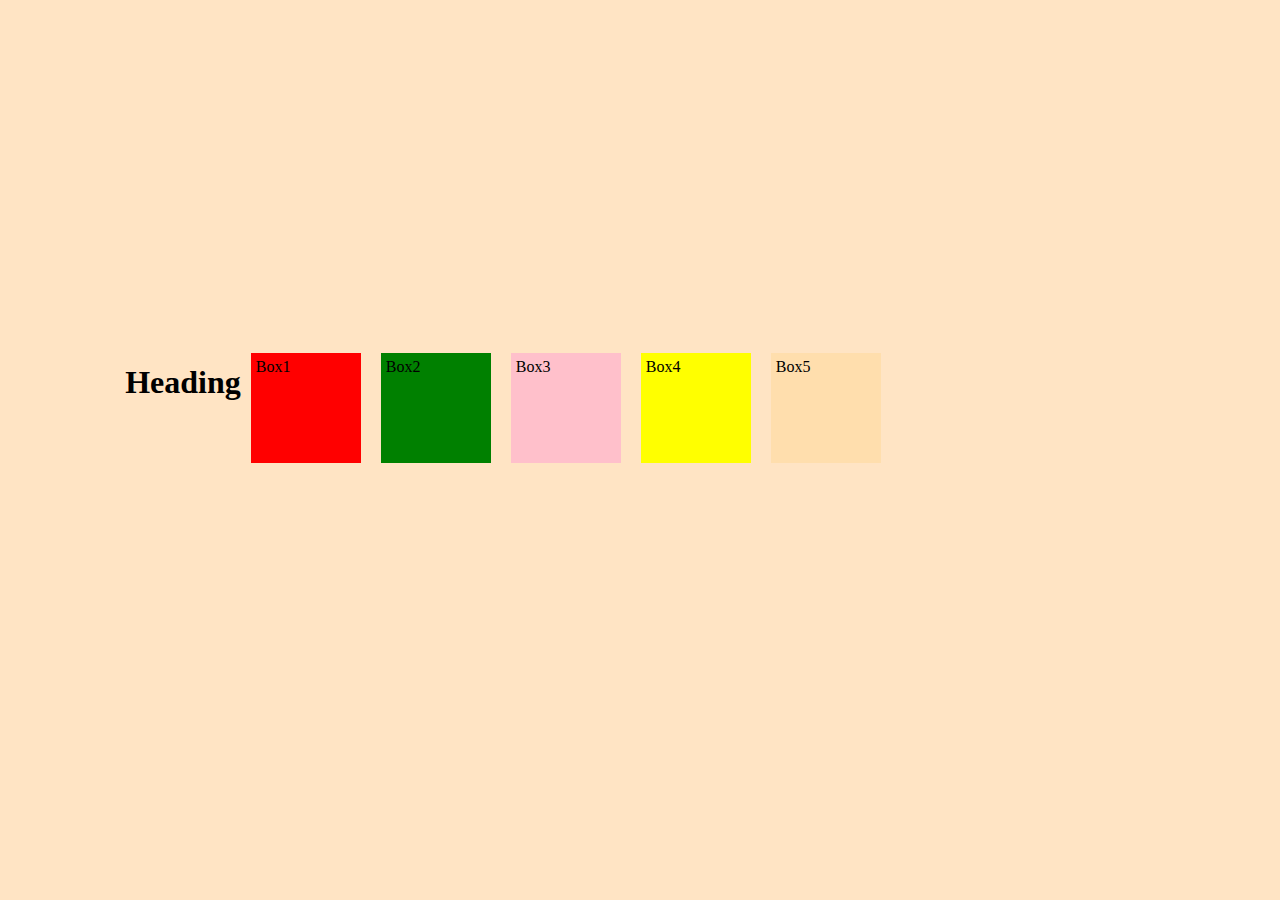
<file: css/index.html>
<!DOCTYPE html>
<html lang="en">
<head>
    <meta charset="UTF-8">
    <meta name="viewport" content="width=device-width, initial-scale=1.0">
    <link rel="stylesheet" href="style.css">
    <title>Document</title>
</head>
<body>
    <h1>Heading</h1>
    <div id="box1"> Box1</div>
    <div id="box2"> Box2</div>
    <div id="box3">Box3</div>
    <div id="box4">Box4</div>
    <div id="box5">Box5</div>
    
</body>
</html>
</file>
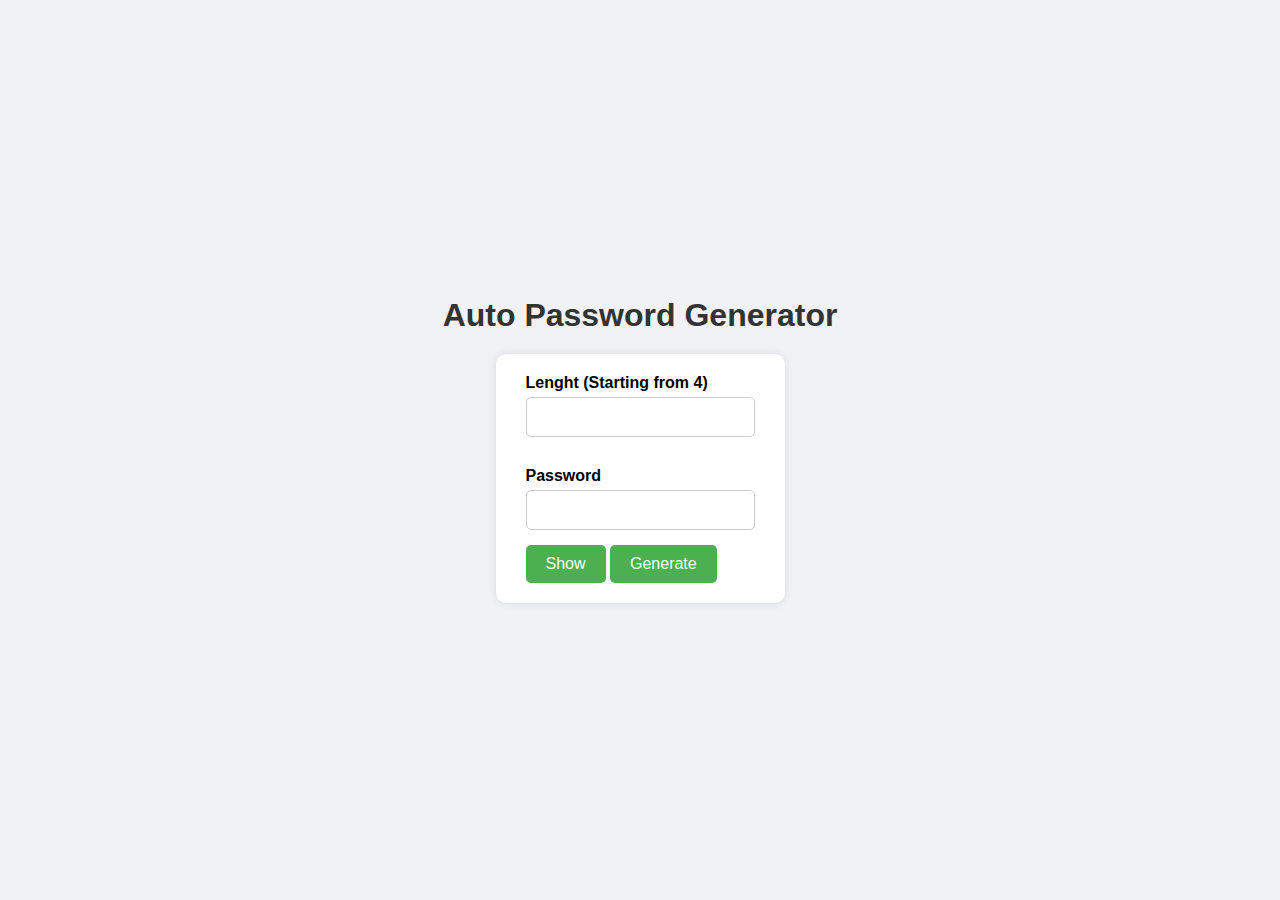
<file: passwordGenerator/index.html>
<!DOCTYPE html>
<html lang="en">
<head>
    <meta charset="UTF-8">
    <meta name="viewport" content="width=device-width, initial-scale=1.0">
    <title>Password Generator</title>
    <link rel="stylesheet" href="style.css">
</head>
<body>
    <div class="container">
        <h1>Auto Password Generator</h1>
        <div class="form">
        <form>
        <p><label id="lenght">Lenght (Starting from 4) </label><input type="number" id="lenghtInput"/></p>
        <p style="color: red;" id="error"></p>
        <p><label id="password">Password</label><input type="password" id="passwordOutput"/></p>
            <button id="show">Show</button>


        <button id="btn">Generate</button>

        </form>   
        </div>
    </div>
    <script src="script.js"></script>
</body>
</html>
</file>
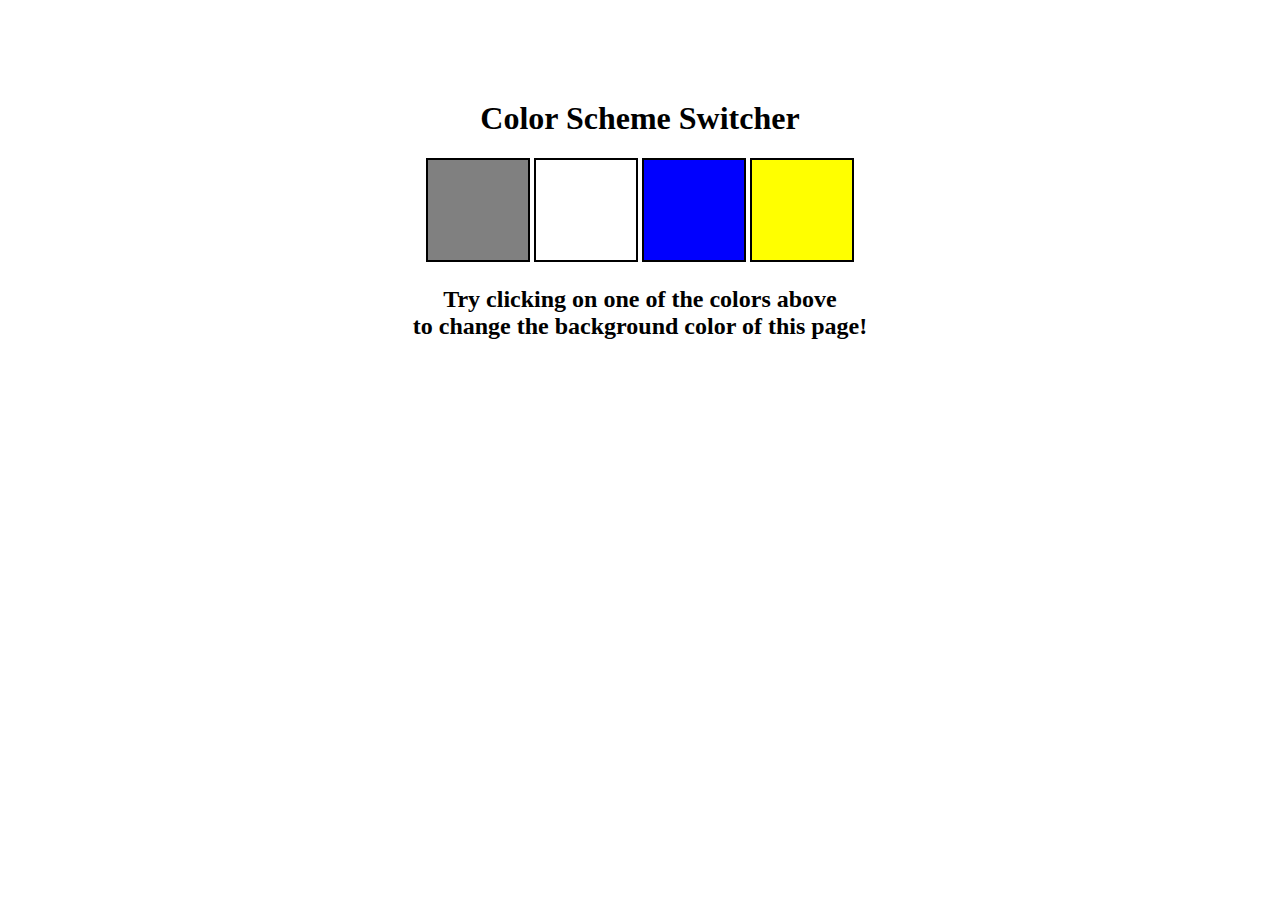
<file: 07_projects/01_backgroundColorChanger/index.html>
<!DOCTYPE html>
<html lang="en">
  <head>
    <meta charset="UTF-8" />
    <meta name="viewport" content="width=device-width, initial-scale=1.0" />
    <link rel="stylesheet" href="style.css" />
    <title>JavaScript Background Color Switcher</title>
  </head>
  <body>
    <div class="canvas">
      <h1>Color Scheme Switcher</h1>
      <span class="button" id="grey"></span>
      <span class="button" id="white"></span>
      <span class="button" id="blue"></span>
      <span class="button" id="yellow"></span>
      <h2>
        Try clicking on one of the colors above
        <span>to change the background color of this page!</span>
      </h2>
    </div>
    <script src="script.js"></script>
  </body>
</html>
</file>
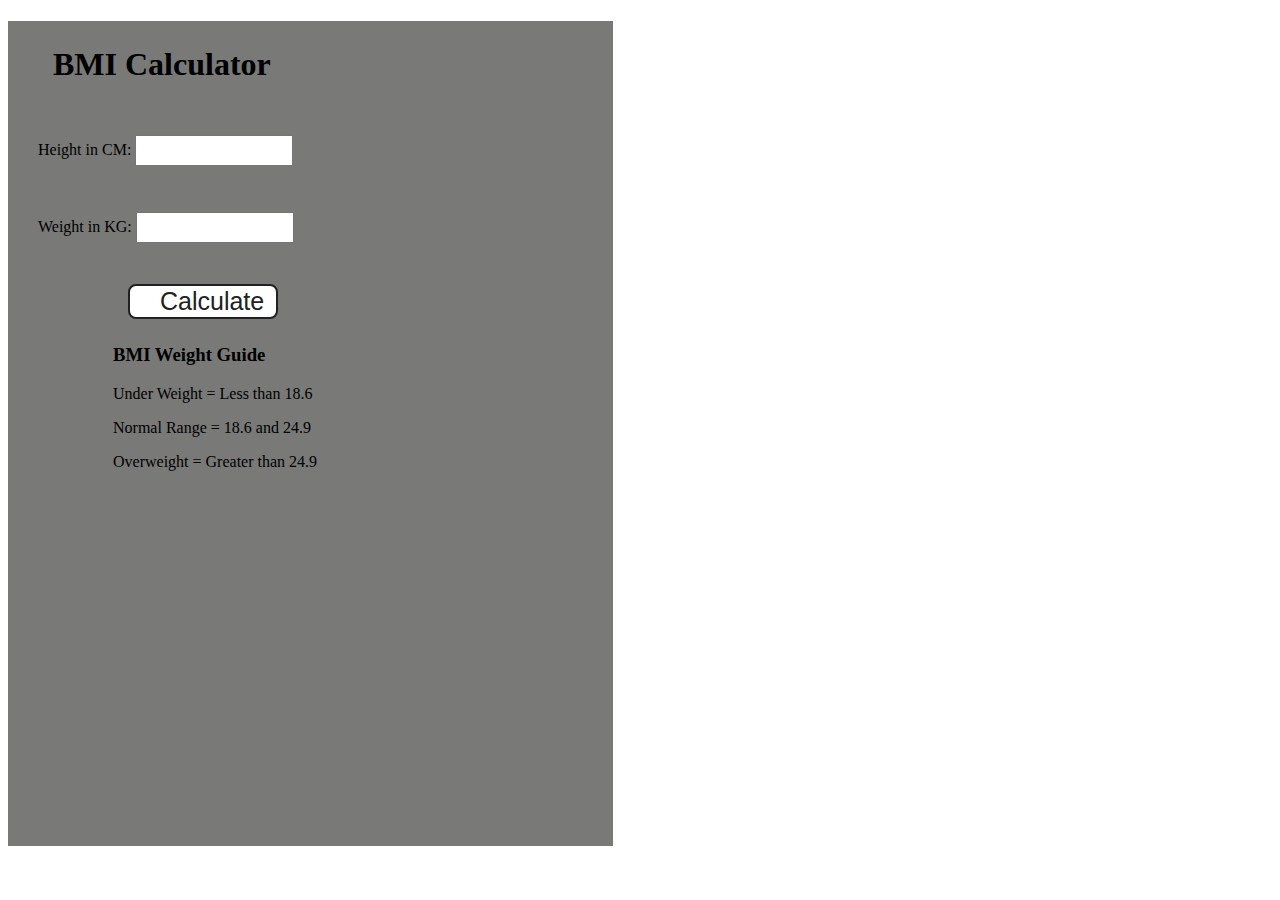
<file: 07_projects/02_bmiCalculator/index.html>
<!DOCTYPE html>
<html lang="en">
  <head>
    <meta charset="UTF-8" />
    <meta name="viewport" content="width=device-width, initial-scale=1.0" />
    <meta http-equiv="X-UA-Compatible" content="ie=edge" />
    <link rel="stylesheet" href="style.css" />
    <title>BMI Calculator</title>
  </head>
  <body>
    <div class="container">
      <h1>BMI Calculator</h1>
      <form>
        <p><label>Height in CM: </label><input type="number" id="height" /></p>
        <p><label>Weight in KG: </label><input type="number" id="weight" /></p>
        <button id="calculate">Calculate</button>
        <div id="results"></div>
        <div id="final"></div>
        <div id="weight-guide">
          <h3>BMI Weight Guide</h3>
          <p>Under Weight = Less than 18.6</p>
          <p>Normal Range = 18.6 and 24.9</p>
          <p>Overweight = Greater than 24.9</p>
        </div>
      </form>
    </div>
    <script src="script.js"></script>
  </body>
  
</html>
</file>
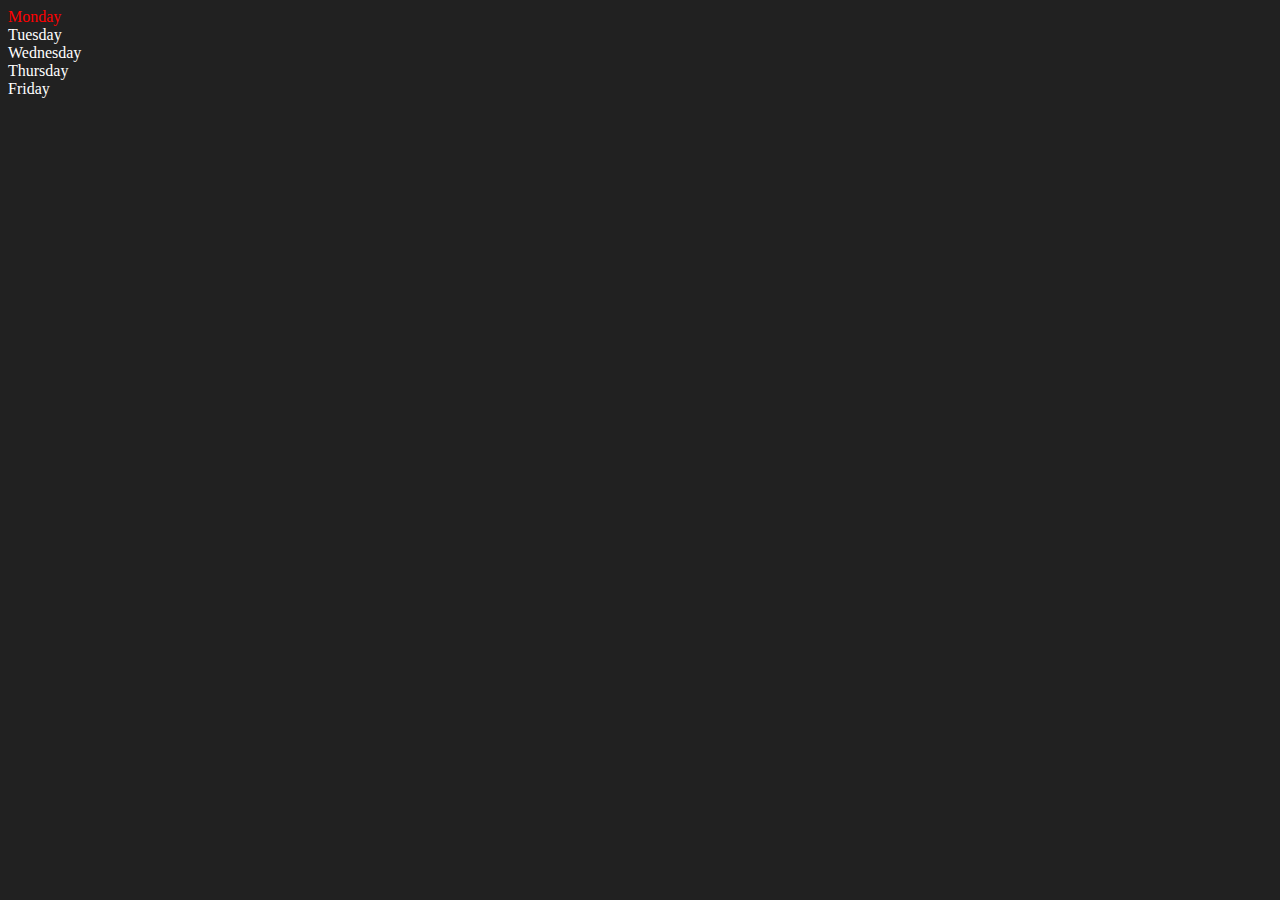
<file: 06_dom/one.html>
<!DOCTYPE html>
<html lang="en">
<head>
    <meta charset="UTF-8">
    <title>DOM Learning</title>
    <link rel="stylesheet" href="css.css" class="rel">   
</head>

<body class="bg-black">
   <div class="parent">

    <div class="day">Monday</div>
    <div class="day">Tuesday</div>
    <div class="day">Wednesday</div>
    <div class="day">Thursday</div>
    <div class="day">Friday</div>
    
   </div>
  

    <script src="script.js"></script> 
</body>

</html>
</file>
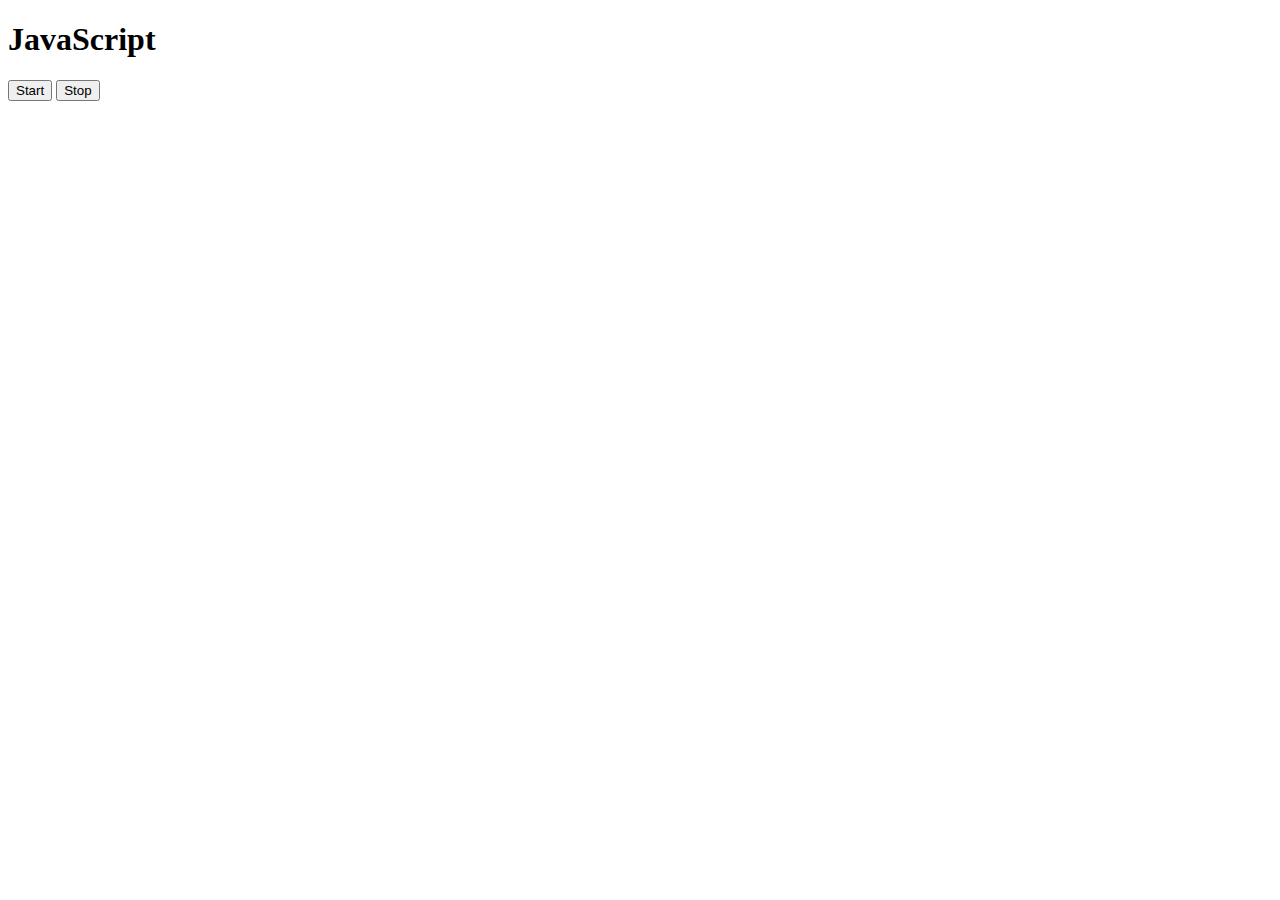
<file: 08_events/four.html>
<!DOCTYPE html>
<html lang="en">
<head>
    <meta charset="UTF-8">
    <meta name="viewport" content="width=device-width, initial-scale=1.0">
    <title>Async</title>
</head>
<body>
    <h1> JavaScript</h1>
    <button id="start">Start</button>
    <button id="stop">Stop</button>
    
</body>
<script>

    const fun=function(str){
        console.log(Date.now(),str);       
    }
    let inter;
     document.querySelector("#start").addEventListener("click",()=>{
        if(!inter){
             inter = setInterval(fun,1000,"Hi");

     }},false)

     document.querySelector("#stop").addEventListener("click",()=>{
                     clearInterval(inter)  
                     inter=null
    },false) 

</script>
</html>
</file>
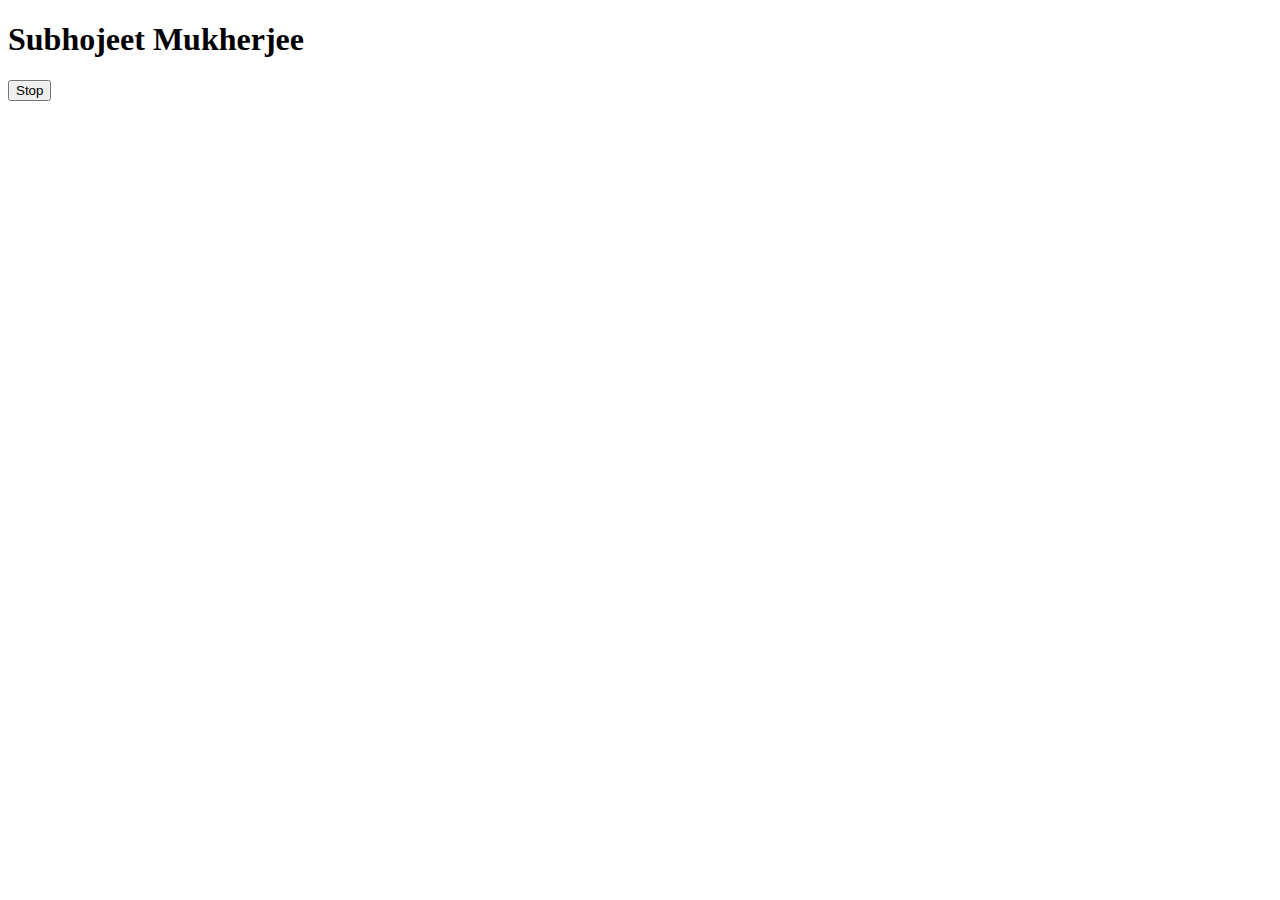
<file: 08_events/three.html>
<!DOCTYPE html>
<html lang="en">
<head>
    <meta charset="UTF-8">
    <meta name="viewport" content="width=device-width, initial-scale=1.0">
    <title> Async </title>
</head>
<body>

    <h1> Subhojeet Mukherjee</h1>
    <button id="stop">Stop</button>
    
    <script>
    //   const sayName= function(){
    //         console.log("Me");
            
    //     }

        // document.querySelector('h1').innerHTML= "best"

        const changeText= function(){
            document.querySelector('h1').innerHTML= "best"
        }

        const time= setTimeout(changeText,2000)

        document.querySelector("#stop").addEventListener("click",function(e){
            clearTimeout(time)
        },false)

    </script>
</body>
</html>
</file>
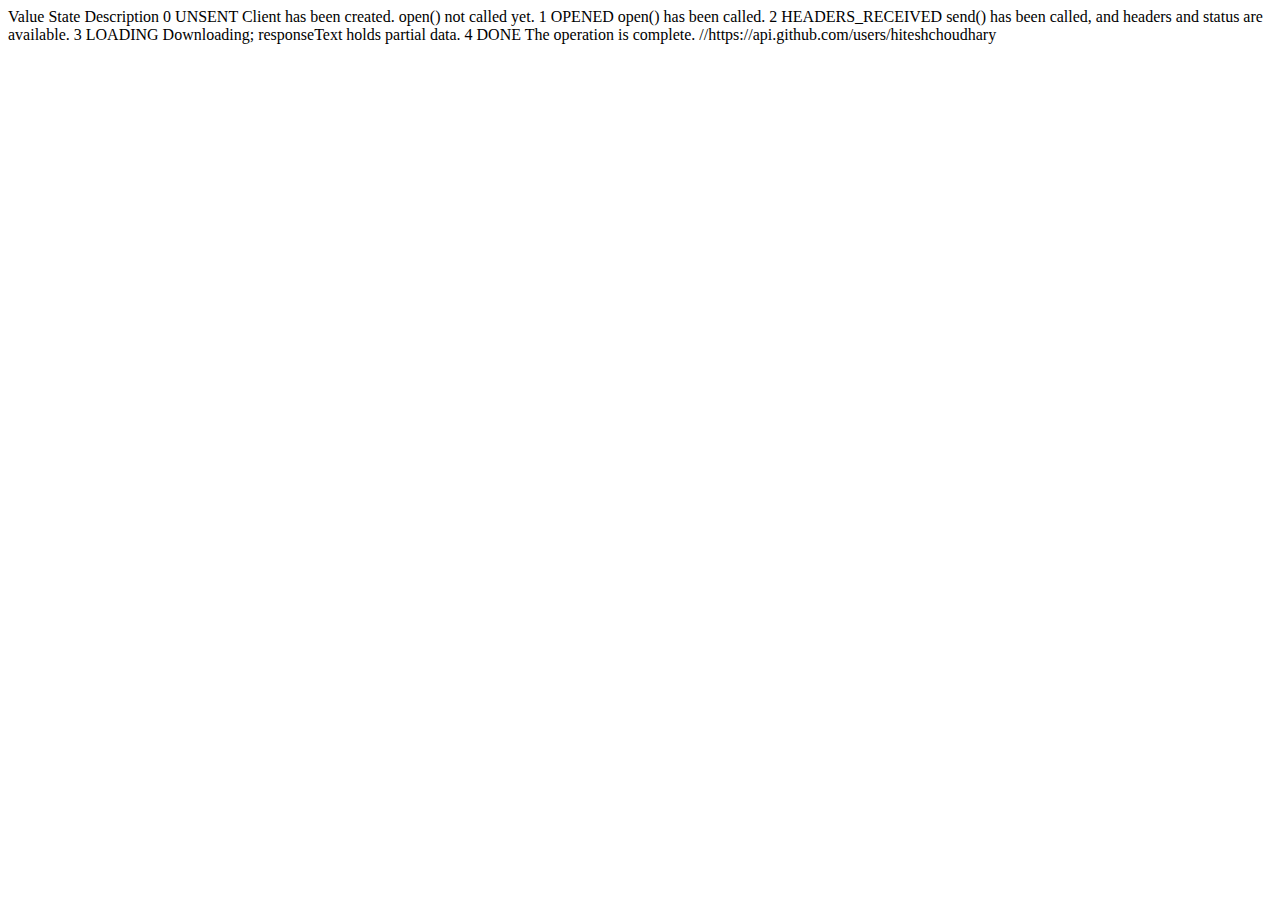
<file: 09_advance/apiRequest.html>
<!DOCTYPE html>
<html lang="en">
<head>
    <meta charset="UTF-8">
    <meta name="viewport" content="width=device-width, initial-scale=1.0">
    <title>API XMLHttpRequest</title>
</head>
<body>

 Value  State                               Description
    0	UNSENT	             Client has been created. open() not called yet.
    1	OPENED	             open() has been called.
    2	HEADERS_RECEIVED	 send() has been called, and headers and status are available.
    3	LOADING	             Downloading; responseText holds partial data.
    4	DONE               	 The operation is complete.

    //https://api.github.com/users/hiteshchoudhary
    
</body>
<script>
    const requestURL="https://api.github.com/users/hiteshchoudhary"
    const xhr= new XMLHttpRequest()
    // console.log(xhr.readyState);
    xhr.open("GET",requestURL)
    // console.log(xhr.readyState);
       
    xhr.send()

    
     xhr.onreadystatechange = function(){
            // console.log(xhr.readyState);
            // console.log(this.responseText);
            

            if(xhr.readyState===3){
                const data= JSON.parse(this.responseText)
                
                console.log(data["id"]);                 
            }
            
         }

    
</script>
</html>
</file>
<file: css/style.css>
body{
  
  display: flex;
    align-content: center;

  height: 800px;
  width: 1000px;
  background-color:bisque;
  flex-wrap:wrap; 
  justify-content:center;
} 



#box1{
    height:100px;
    width: 100px;
    background-color:red;
    border: 50px;
    margin: 10px;    padding: 5px;

}
#box2{
    height:100px;
    width: 100px;
    background-color:green;
    border:black;
        margin: 10px;
    padding: 5px;

}
#box3{
    height:100px;
    width: 100px;
    background-color:pink;
    margin: 10px;
    padding: 5px;
}
#box4{
    height:100px;
    width: 100px;
    background-color:yellow;
    margin: 10px;
    border:black;    padding: 5px;

}
#box5{
    height:100px;
    width: 100px;
    background-color:navajowhite;
     margin: 10px;
   border:black;    padding: 5px;

}
</file>
<file: passwordGenerator/style.css>
* {
  margin: 0;
  padding: 0;
  box-sizing: border-box;
}

body, html {
  height: 100%;
  font-family: Arial, sans-serif;
}


.container {
  display: flex;
  justify-content: center;     
  align-items: center;       
  height: 100vh;
  width: 100vw;
  flex-direction: column;
  background-color: #f0f2f5;
  overflow: hidden;
}


h1 {
  margin-bottom: 20px;
  color: #333;
  text-align: center;
}

.form {
  background-color: #fff;
  padding: 20px 30px;
  border-radius: 10px;
  box-shadow: 0 0 10px rgba(0, 0, 0, 0.1);
}

p {
  margin-bottom: 15px;
  display: flex;
  flex-direction: column;
}

/* Style labels and inputs */
label {
  margin-bottom: 5px;
  font-weight: bold;
  display: flex;
  justify-content: center;
  flex-direction: column;
}

input[type="number"],
input[type="password"],
input[type="text"] {
  padding: 10px;
  border: 1px solid #ccc;
  border-radius: 5px;
  outline: none;
  font-size: 16px;
}


button {
  padding: 10px 20px;
  background-color: #4CAF50;
  color: white;
  border: none;
  font-size: 16px;
  border-radius: 5px;
  cursor: pointer;
  transition: background-color 0.3s ease;
}

button:hover {
  background-color: #45a049;
}
</file>
<file: 07_projects/01_backgroundColorChanger/style.css>
html {
  margin: 0;
}

span {
  display: block;
}
.canvas {
  margin: 100px auto 100px;
  width: 80%;
  text-align: center;
}

.button {
  width: 100px;
  height: 100px;
  border: solid black 2px;
  display: inline-block;
}

#grey {
  background: grey;
}

#white {
  background: white;
}
#blue {
  background: blue;
}
#yellow {
  background: yellow;
}
</file>
<file: 07_projects/02_bmiCalculator/style.css>
.container {
  width: 575px;
  height: 825px;

  background-color: #797978;
  padding-left: 30px;
}
#height,
#weight {
  width: 150px;
  height: 25px;
  margin-top: 30px;
}

#weight-guide {
  margin-left: 75px;
  margin-top: 25px;
}

#final,
#results {
  font-size: 35px;
  margin-left: 90px;
  margin-top: 20px;
  color: rgb(241, 241, 241);
}

button {
  width: 150px;
  height: 35px;
  margin-left: 90px;
  margin-top: 25px;
  background-color: #fff;
  padding: 1px 30px;
  border-radius: 8px;
  color: #212121;
  text-decoration: none;
  border: 2px solid #212121;

  font-size: 25px;
}

h1 {
  padding-left: 15px;
  padding-top: 25px;
  
}
</file>
<file: 06_dom/css.css>
.bg-black{
    background-color: #212121;   
     color: #ffff
}

.new{
    background-color: red;
    color:aqua
}
</file>
